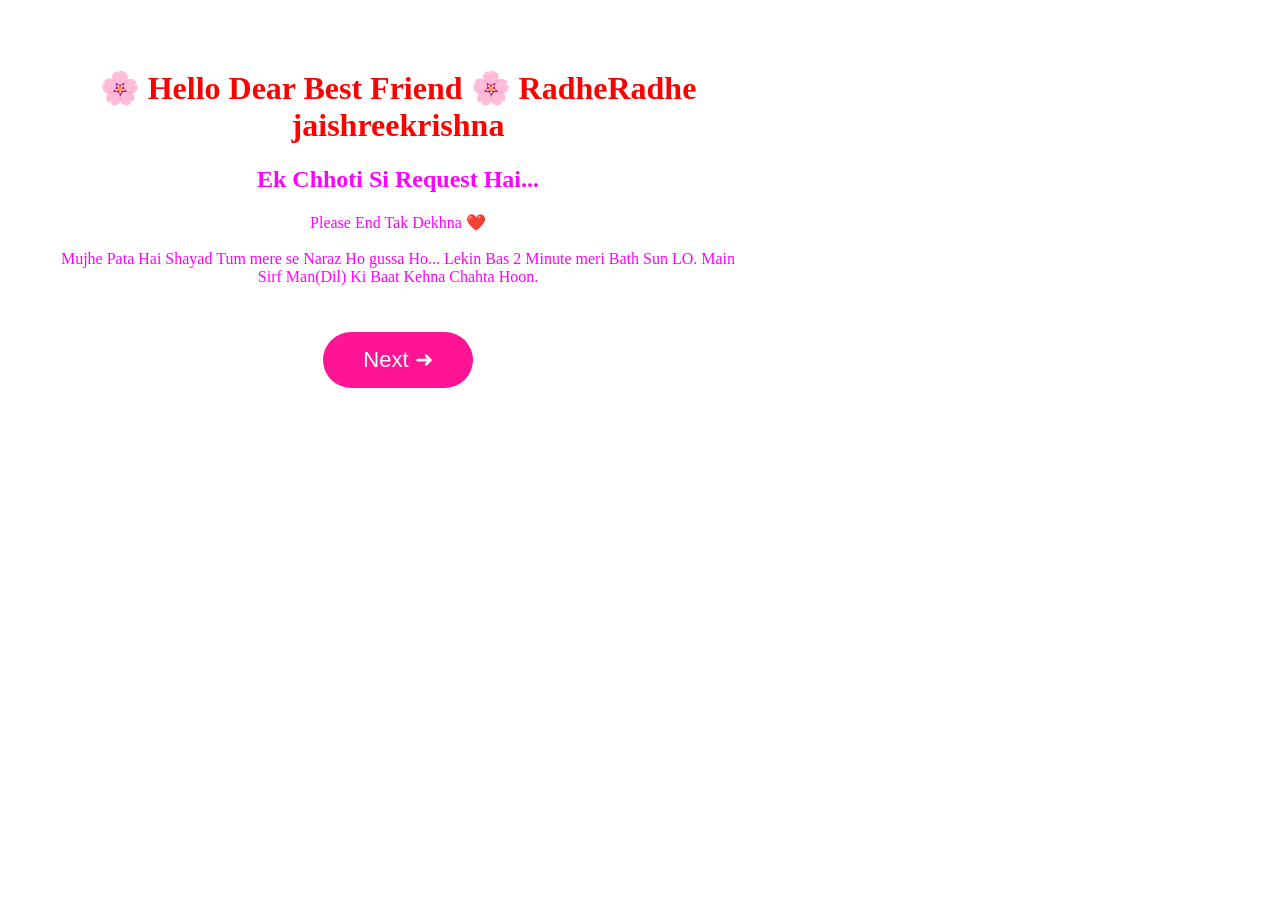
<file: index.html>
<!DOCTYPE html>
<html lang="en">
<head>
<meta charset="UTF-8">
<meta name="viewport" content="width=device-width, initial-scale=1.0">
<title>For My Best Friend ❤️</title>

<link rel="stylesheet" href="page2.css">
</head>

<body class="page1">

<div class="stars"></div>
<div class="hearts"></div>

<div class="glass">

<h1 style="color: red;">
🌸 Hello Dear Best Friend 🌸
     
    RadheRadhe jaishreekrishna
</h1>

<h2>
Ek Chhoti Si Request Hai...
</h2>

<p>
Please End Tak Dekhna ❤️<br><br>

Mujhe Pata Hai Shayad Tum mere se Naraz Ho gussa Ho...
Lekin Bas 2 Minute meri Bath Sun  LO.
Main Sirf Man(Dil) Ki Baat Kehna Chahta Hoon.
</p>

<a href="index2.html">
<button class="nextBtn">
Next ➜
</button>
</a>

</div>

<script src="script2.js"></script>

</body>
</html>
</file>
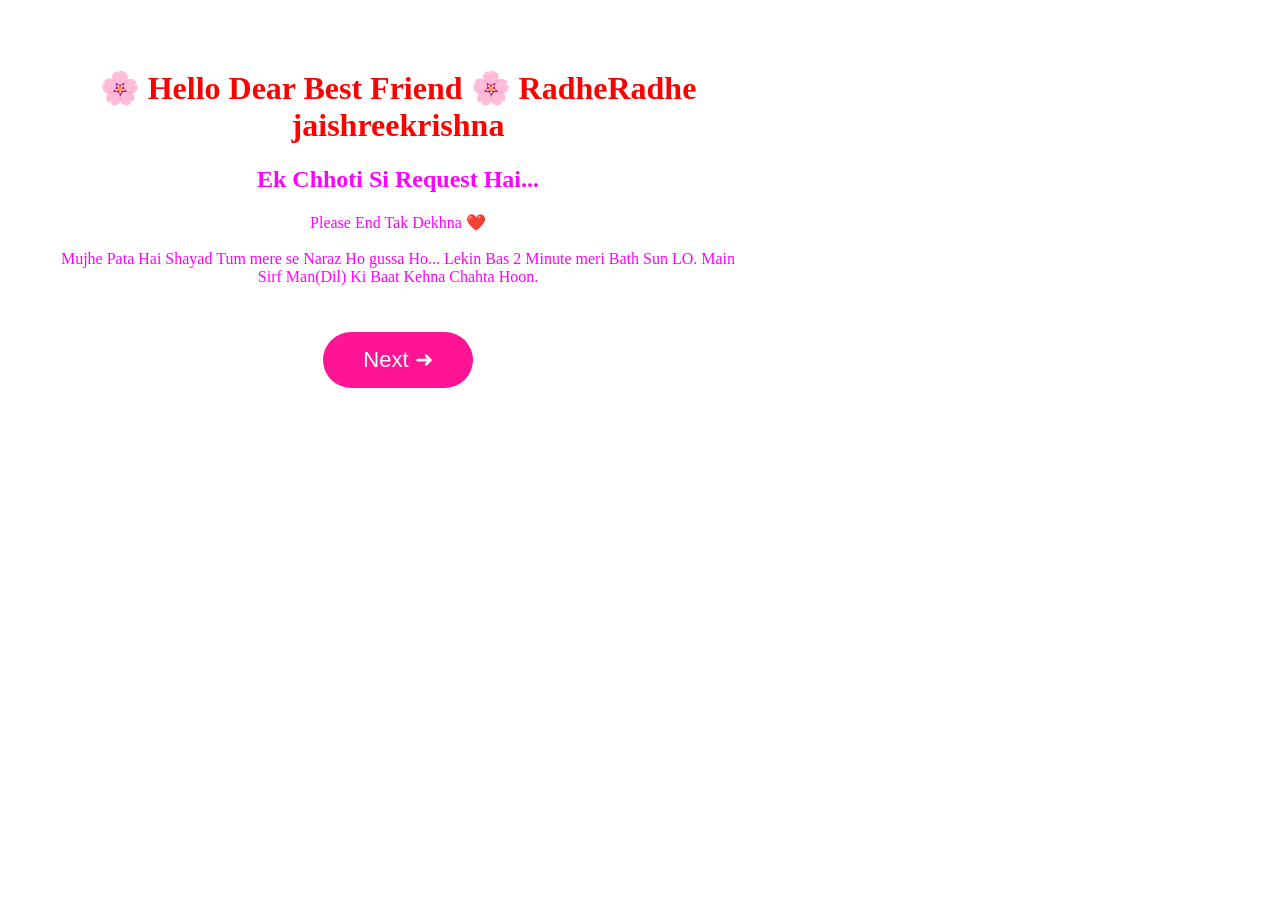
<file: index1.html>
<!DOCTYPE html>
<html lang="en">
<head>
<meta charset="UTF-8">
<meta name="viewport" content="width=device-width, initial-scale=1.0">
<title>For My Best Friend ❤️</title>

<link rel="stylesheet" href="page2.css">
</head>

<body class="page1">

<div class="stars"></div>
<div class="hearts"></div>

<div class="glass">

<h1 style="color: red;">
🌸 Hello Dear Best Friend 🌸
     
    RadheRadhe jaishreekrishna
</h1>

<h2>
Ek Chhoti Si Request Hai...
</h2>

<p>
Please End Tak Dekhna ❤️<br><br>

Mujhe Pata Hai Shayad Tum mere se Naraz Ho gussa Ho...
Lekin Bas 2 Minute meri Bath Sun  LO.
Main Sirf Man(Dil) Ki Baat Kehna Chahta Hoon.
</p>

<a href="index2.html">
<button class="nextBtn">
Next ➜
</button>
</a>

</div>

<script src="script2.js"></script>

</body>
</html>
</file>
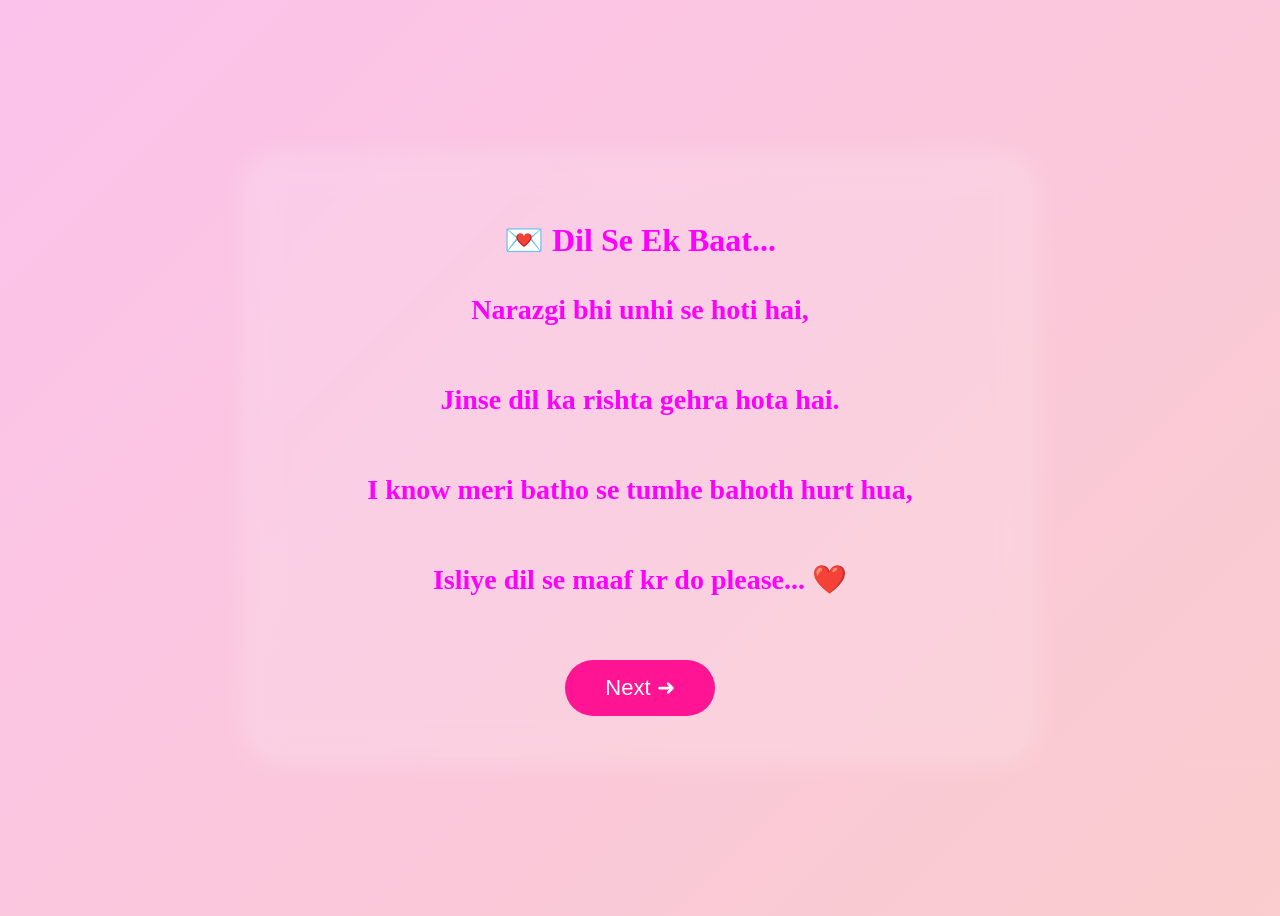
<file: index2.html>
<!DOCTYPE html>
<html lang="en">
<head>
<meta charset="UTF-8">
<meta name="viewport" content="width=device-width, initial-scale=1.0">
<title>Page 2 ❤️</title>

<link rel="stylesheet" href="page2.css">
</head>

<body class="page2">

<div class="hearts"></div>

<div class="glass">

<h1>💌 Dil Se Ek Baat...</h1>

<p class="shayari">

Narazgi bhi unhi se hoti hai,<br><br>

Jinse dil ka rishta gehra hota hai.<br><br>

I know meri batho se tumhe bahoth hurt hua,<br><br>

Isliye dil se maaf kr do please... ❤️

</p>

<a href="index3.html">

<button class="nextBtn">

Next ➜

</button>

</a>

</div>

<script src="script2.js"></script>

</body>
</html>
</file>
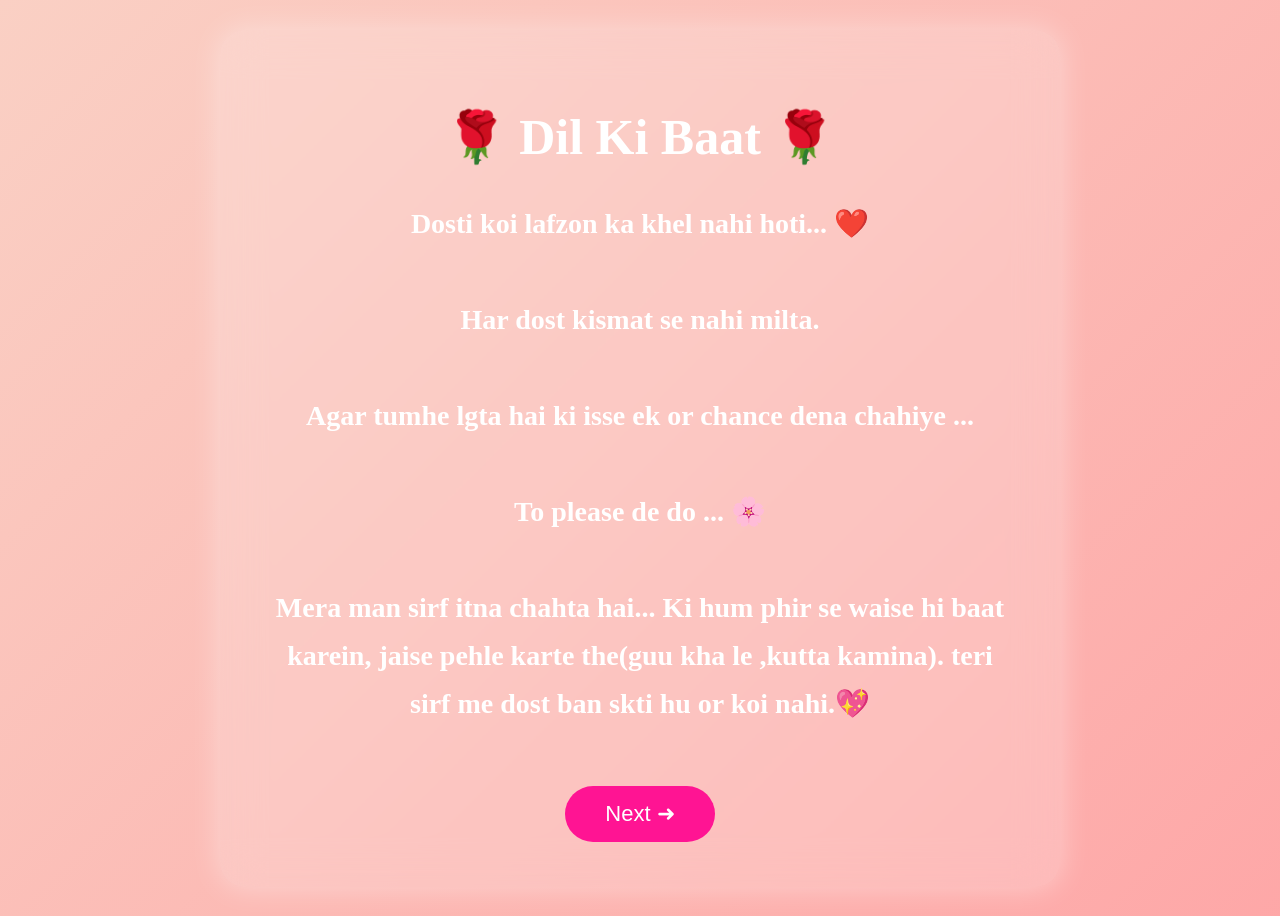
<file: index3.html>
<!DOCTYPE html>
<html lang="en">
<head>
<meta charset="UTF-8">
<meta name="viewport" content="width=device-width, initial-scale=1.0">

<title>Dil Ki Baat ❤️</title>

<link rel="stylesheet" href="page2.css">
</head>

<body class="page3">

<div class="hearts"></div>

<div class="glass">

<h1>🌹 Dil Ki Baat 🌹</h1>

<p class="shayari">

Dosti koi lafzon ka khel nahi hoti... ❤️

<br><br>

Har dost kismat se nahi milta.

<br><br>

Agar tumhe lgta hai ki isse ek or chance dena chahiye ...

<br><br>

To please de do ... 🌸

<br><br>

Mera man sirf itna chahta hai...

Ki hum phir se waise hi baat karein,
jaise pehle karte the(guu kha le ,kutta  kamina). 
teri sirf me dost ban skti hu or koi nahi.💖

</p>

<a href="index4.html">
<button class="nextBtn">
Next ➜
</button>
</a>

</div>

<script src="script2.js"></script>

</body>
</html>
</file>
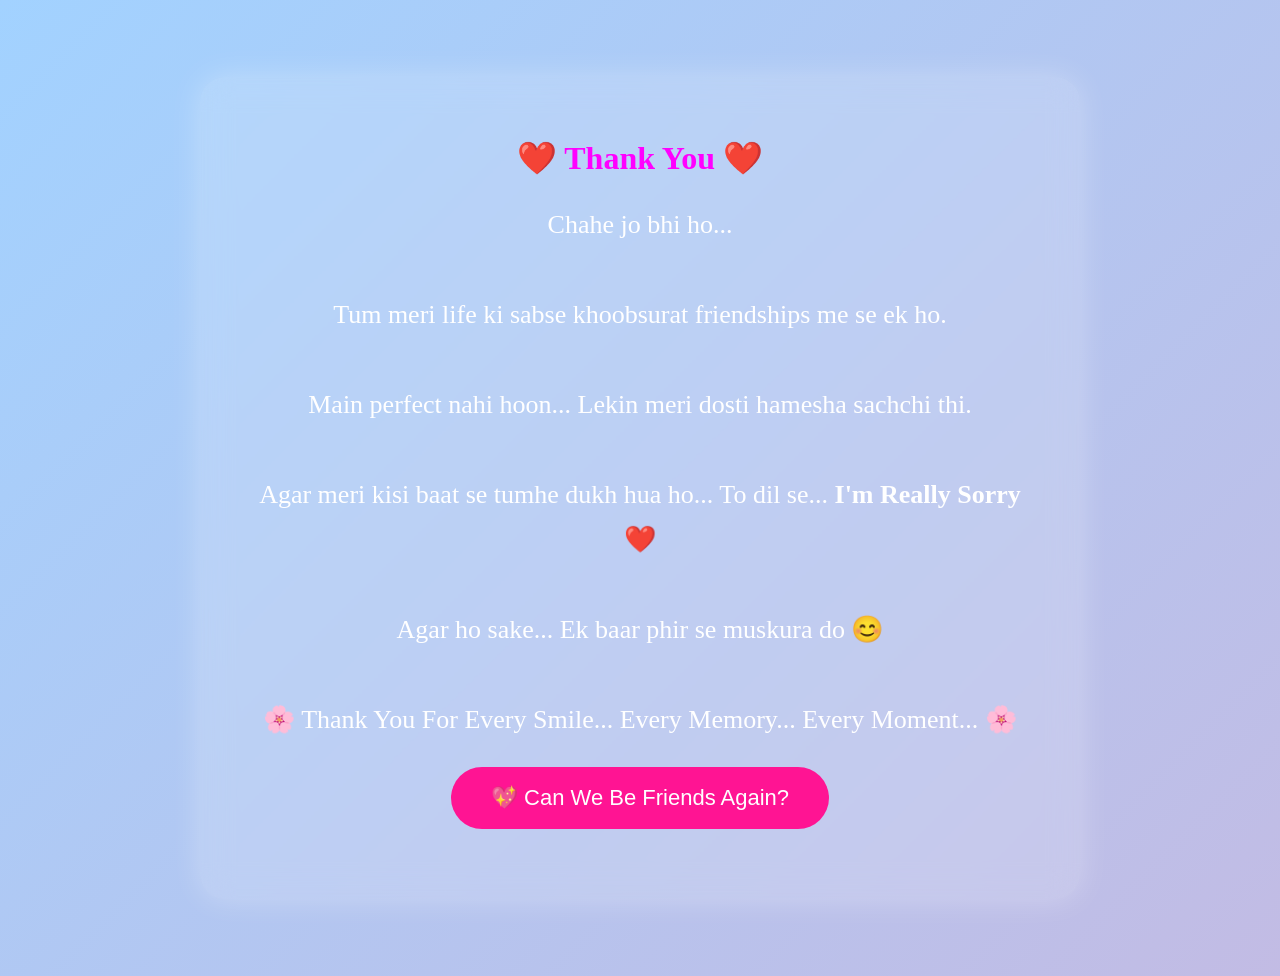
<file: index6.html>
<!DOCTYPE html>
<html lang="en">
<head>
<meta charset="UTF-8">
<meta name="viewport" content="width=device-width, initial-scale=1.0">
<title>Final Surprise ❤️</title>

<link rel="stylesheet" href="page2.css">
</head>

<body class="page6">

<div class="hearts"></div>
<div class="petals"></div>

<div class="glass final-card">

<h1>❤️ Thank You ❤️</h1>

<p class="final-message">

Chahe jo bhi ho...

<br><br>

Tum meri life ki sabse khoobsurat friendships me se ek ho.

<br><br>

Main perfect nahi hoon...
Lekin meri dosti hamesha sachchi thi.

<br><br>

Agar meri kisi baat se tumhe dukh hua ho...

To dil se...

<b>I'm Really Sorry ❤️</b>

<br><br>

Agar ho sake...

Ek baar phir se muskura do 😊

<br><br>

🌸 Thank You For Every Smile...
Every Memory...
Every Moment... 🌸

</p>

<button class="yesBtn" onclick="showMessage()">
💖 Can We Be Friends Again?
</button>

<div id="result"></div>

</div>

<script src="script2.js"></script>

</body>
</html>
</file>
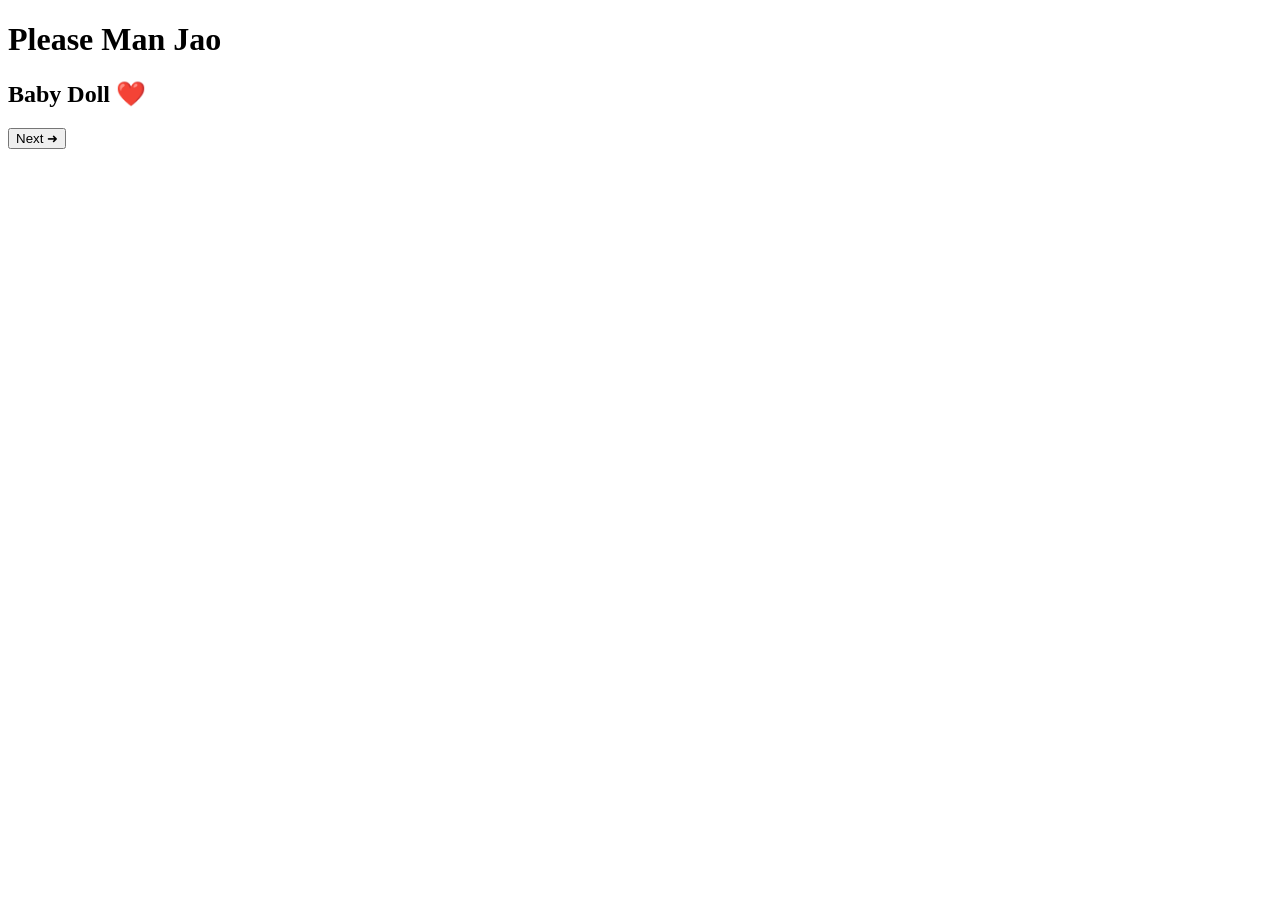
<file: index7.html>
<!DOCTYPE html>
<html lang="en">
<head>
<meta charset="UTF-8">
<meta name="viewport" content="width=device-width, initial-scale=1.0">
<title>Please Man Jao ❤️</title>

<link rel="stylesheet" href="page2.css">
</head>

<body>

<div class="container">

<h1>Please Man Jao</h1>

<h2>Baby Doll ❤️</h2>

<a href="page6.html">
<button>Next ➜</button>
</a>

</div>

</body>
</html>
</file>
<file: page2.css>
.page2{
height:100vh;
display:flex;
justify-content:center;
align-items:center;
background:linear-gradient(-45deg,#ff6ec7,#ff9a9e,#fad0c4,#fbc2eb);
background-size:400% 400%;
animation:bg 10s ease infinite;
overflow:hidden;
}

@keyframes bg{

0%{
background-position:0% 50%;
}

50%{
background-position:100% 50%;
}

100%{
background-position:0% 50%;
}

}

.glass{

width:80%;
max-width:700px;

padding:40px;

background:rgba(255,255,255,.15);

backdrop-filter:blur(15px);

border-radius:25px;

box-shadow:0 0 30px rgba(255,255,255,.3);

text-align:center;

color:fuchsia;

}

.shayari{

font-size:28px;

line-height:45px;

font-weight:bold;

}

.nextBtn{

margin-top:30px;

padding:15px 40px;

font-size:22px;

background:#ff1493;

border:none;

border-radius:40px;

color:white;

cursor:pointer;

transition:.3s;

}

.nextBtn:hover{

transform:scale(1.1);

box-shadow:0 0 20px white;

}

.page3{
height:100vh;
display:flex;
justify-content:center;
align-items:center;
overflow:hidden;
background:linear-gradient(-45deg,#ff5f6d,#ffc371,#ff9a9e,#fad0c4);
background-size:400% 400%;
animation:bgMove 10s ease infinite;
}

@keyframes bgMove{
0%{background-position:0% 50%;}
50%{background-position:100% 50%;}
100%{background-position:0% 50%;}
}

.page3 .glass{
background:rgba(255,255,255,.18);
backdrop-filter:blur(20px);
padding:45px;
border-radius:25px;
width:85%;
max-width:750px;
text-align:center;
box-shadow:0 0 30px rgba(255,255,255,.4);
}

.page3 h1{
font-size:50px;
color:white;
animation:glow 2s infinite alternate;
}

.page3 .shayari{
font-size:28px;
line-height:48px;
color:white;
}

.page3{
height:100vh;
display:flex;
justify-content:center;
align-items:center;
overflow:hidden;
background:linear-gradient(-45deg,#ff5f6d,#ffc371,#ff9a9e,#fad0c4);
background-size:400% 400%;
animation:bgMove 10s ease infinite;
}

@keyframes bgMove{
0%{background-position:0% 50%;}
50%{background-position:100% 50%;}
100%{background-position:0% 50%;}
}

.page3 .glass{
background:rgba(255,255,255,.18);
backdrop-filter:blur(20px);
padding:45px;
border-radius:25px;
width:85%;
max-width:750px;
text-align:center;
box-shadow:0 0 30px rgba(255,255,255,.4);
}

.page3 h1{
font-size:50px;
color:white;
animation:glow 2s infinite alternate;
}

.page3 .shayari{
font-size:28px;
line-height:48px;
color:white;
}

.page4{
min-height:100vh;
padding:40px 20px;
display:flex;
justify-content:center;
align-items:center;
background:linear-gradient(-45deg,#ff758c,#ff7eb3,#a18cd1,#fbc2eb);
background-size:400% 400%;
animation:bgMove 10s ease infinite;
}

.memory-text{
font-size:24px;
color:white;
margin:20px;
}

.gallery{
display:grid;
grid-template-columns:repeat(auto-fit,minmax(180px,1fr));
gap:20px;
margin:30px 0;
}

.gallery img{
width:100%;
height:500px;
object-fit:cover;
border-radius:30px;
border:4px solid white;
box-shadow:0 0 15px rgba(255,255,255,.5);
transition:.6s;
}

.gallery img:hover{
transform:scale(1.08) rotate(2deg);
}
.page5{
min-height:100vh;
padding:40px 20px;
display:flex;
justify-content:center;
align-items:center;
background:linear-gradient(-45deg,#ff6a88,#ff99ac,#8ec5fc,#e0c3fc);
background-size:400% 400%;
animation:bgMove 12s ease infinite;
}

.last-message{
font-size:24px;
line-height:42px;
color:white;
margin:20px 0;
}

.videoBox{
width:90%;
max-width:700px;
border-radius:20px;
border:5px solid white;
box-shadow:0 0 20px rgba(255,255,255,.5);
}
.page5{
min-height:100vh;
padding:40px 20px;
display:flex;
justify-content:center;
align-items:center;
background:linear-gradient(-45deg,#ff6a88,#ff99ac,#8ec5fc,#e0c3fc);
background-size:400% 400%;
animation:bgMove 12s ease infinite;
}

.last-message{
font-size:24px;
line-height:42px;
color:white;
margin:20px 0;
}

.videoBox{
width:90%;
max-width:700px;
border-radius:20px;
border:5px solid white;
box-shadow:0 0 20px rgba(255,255,255,.5);
}

.page6{
min-height:100vh;
display:flex;
justify-content:center;
align-items:center;
padding:30px;
background:linear-gradient(-45deg,#ff4d6d,#ff8fab,#cdb4db,#a2d2ff);
background-size:400% 400%;
animation:bgMove 10s ease infinite;
overflow:hidden;
}

.final-card{
text-align:center;
max-width:800px;
}

.final-message{
font-size:26px;
line-height:45px;
color:white;
margin:25px 0;
}

.yesBtn{
padding:18px 40px;
font-size:22px;
background:#ff1493;
color:white;
border:none;
border-radius:50px;
cursor:pointer;
transition:.3s;
}

.yesBtn:hover{
transform:scale(1.08);
box-shadow:0 0 20px white;
}

#result{
margin-top:30px;
font-size:28px;
font-weight:bold;
color:#fff;
}
</file>
